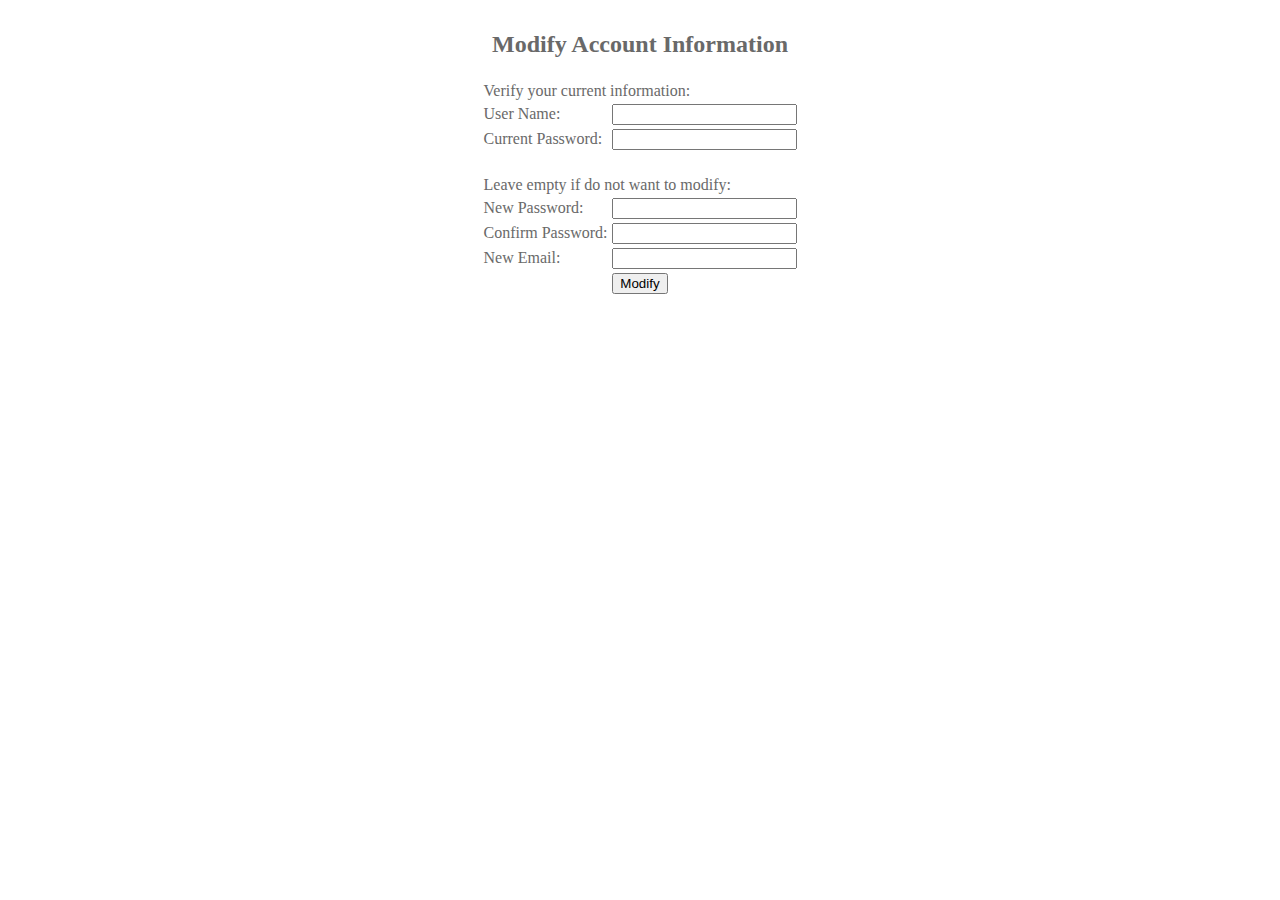
<file: msgbrd/modify.html>
<!DOCTYPE html>
<html>

  <head>
    <meta name="author" content="Gongchuo Lu">
    <meta charset="utf-8">
    <link rel="stylesheet" type="text/css" href="../happy-cosmos.css">
    <script src="http://ajax.googleapis.com/ajax/libs/jquery/1.8.0/jquery.min.js">
    </script>
    <script src="modify.js"></script>
    <title>Modify Account Information</title>
  </head>

  <body>
    <form id="modify">
      <table style="margin-left:auto;margin-right:auto">
        <tr><th colspan="2">
            <h2>Modify Account Information</h2>
        </th></tr>
        <tr><td colspan="2">
            Verify your current information:
        </td></tr>
        <tr>
          <td>User Name:</td>
          <td><input type="text" name="name" maxlength="31" /></td>
        </tr>
        <tr>
          <td>Current Password:</td>
          <td><input type="password" name="passwd" /></td>
        </tr>
        <tr><td>&nbsp;</td></tr>
        <tr><td colspan="2">
            Leave empty if do not want to modify:
        </td></tr>
        <tr>
          <td>New Password:</td>
          <td><input type="password" name="new_passwd" /></td>
        </tr>
        <tr>
          <td>Confirm Password:</td>
          <td><input type="password" name="confirm_passwd" /></td>
        </tr>
        <tr>
          <td>New Email:</td>
          <td><input type="text" name="email" maxlength="47" /></td>
        </tr>
        <tr>
          <td colspan="2" style="text-align:center">
            <button type="button">Modify</button>
          </td>
        </tr>
      </table>
      <div id="response" style="width:400px;margin:0 auto"></div>
    </form>
  </body>

</html>
</file>
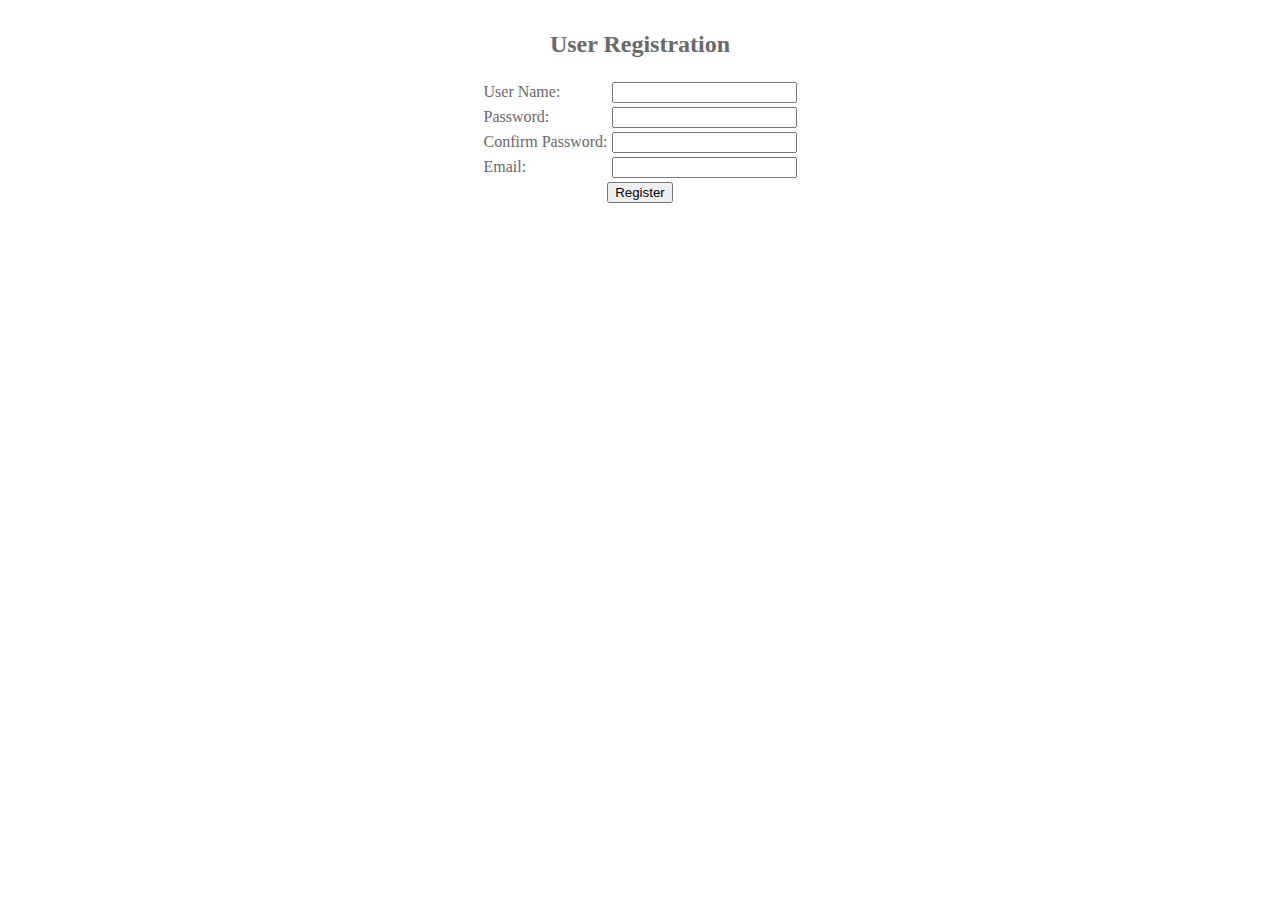
<file: msgbrd/register.html>
<!DOCTYPE html>
<html>

<head>
  <meta name="author" content="Gongchuo Lu">
  <meta charset="utf-8">
  <link rel="stylesheet" type="text/css" href="../happy-cosmos.css">
  <script src="http://ajax.googleapis.com/ajax/libs/jquery/1.8.0/jquery.min.js">
  </script>
  <script src="register.js"></script>
  <title>User Registration</title>
</head>

<body>
  <form id="register">
    <table style="margin-left:auto;margin-right:auto">
      <tr><th colspan="2"><h2>User Registration</h2></th></tr>
      <tr>
        <td>User Name:</td>
        <td><input type="text" name="name" maxlength="31" /></td>
      </tr>
      <tr>
        <td>Password:</td>
        <td><input type="password" name="passwd" /></td>
      </tr>
      <tr>
        <td>Confirm Password:</td>
        <td><input type="password" name="confirm_passwd" /></td>
      </tr>
      <tr>
        <td>Email:</td>
        <td><input type="text" name="email" maxlength="47" /></td>
      </tr>
      <tr>
        <td colspan="2" style="text-align:center">
          <button type="button">Register</button>
        </td>
      </tr>
    </table>
    <div id="response" style="width:400px;margin:0 auto"></div>
  </form>
</body>

</html>
</file>
<file: happy-cosmos.css>
body
{
    color: DimGray;
    font-family: Georgia, serif;
}

h1
{
    margin: 5px;
}

a
{
    text-decoration: none;
}

a:visited
{
    color: Blue;
}

a:hover
{
    color: Aqua;
}

a:active
{
    color: Red;
}

.sc
{
    font-variant:small-caps;
}

#container
{
    width: 800px;
    margin: 2em auto auto;
}

#menu
{
    padding: 20px 0px 40px;
    text-align: center;
    font-weight:bold;
}

.menu-button
{
    width: 158px;
    padding: 5px 0px;
    border-radius: 5px;
    float: left;
    margin: 0px 1px;
}

.menu-button_activated
{
    width: 158px;
    padding: 5px 0px;
    border-radius: 5px;
    color: White;
    background-color: DimGray;
    float: left;
    margin: 0px 1px;
}


.menu-button a
{
    display: block;
    color: DimGray;
    background-color: LightGray;
    border-radius: 5px;
}

.menu-button a:hover
{
    color: Black;
    background-color: DarkGray;
}

.menu-button a:active
{
    color: White;
    background-color: DimGray;
}

#content
{
    clear: both;
    min-height: 400px;
    text-align: justify;
}

.link tr
{
    border-bottom: 1px dotted Gray;
    border-top: 1px dotted Gray;
}

#content hr
{
    margin-top: 0;
    margin-bottom: 0;
    border-top: 1px dotted Gray;
    border-bottom: 1px dotted Gray;
    height: 0;
    color: White;
    background-color: White;
}

.link
{
    margin-left: auto;
    margin-right: auto;
}

.link a
{
    padding: 0.2em;
    display: block;
    color: Dimgray;
}

.link a:hover
{
    color: Black;
    background-color: LightGray;
}

.link p
{
    margin: 0.5em 0 0;
}

#footer
{
    font-size: 80%;
}
</file>
